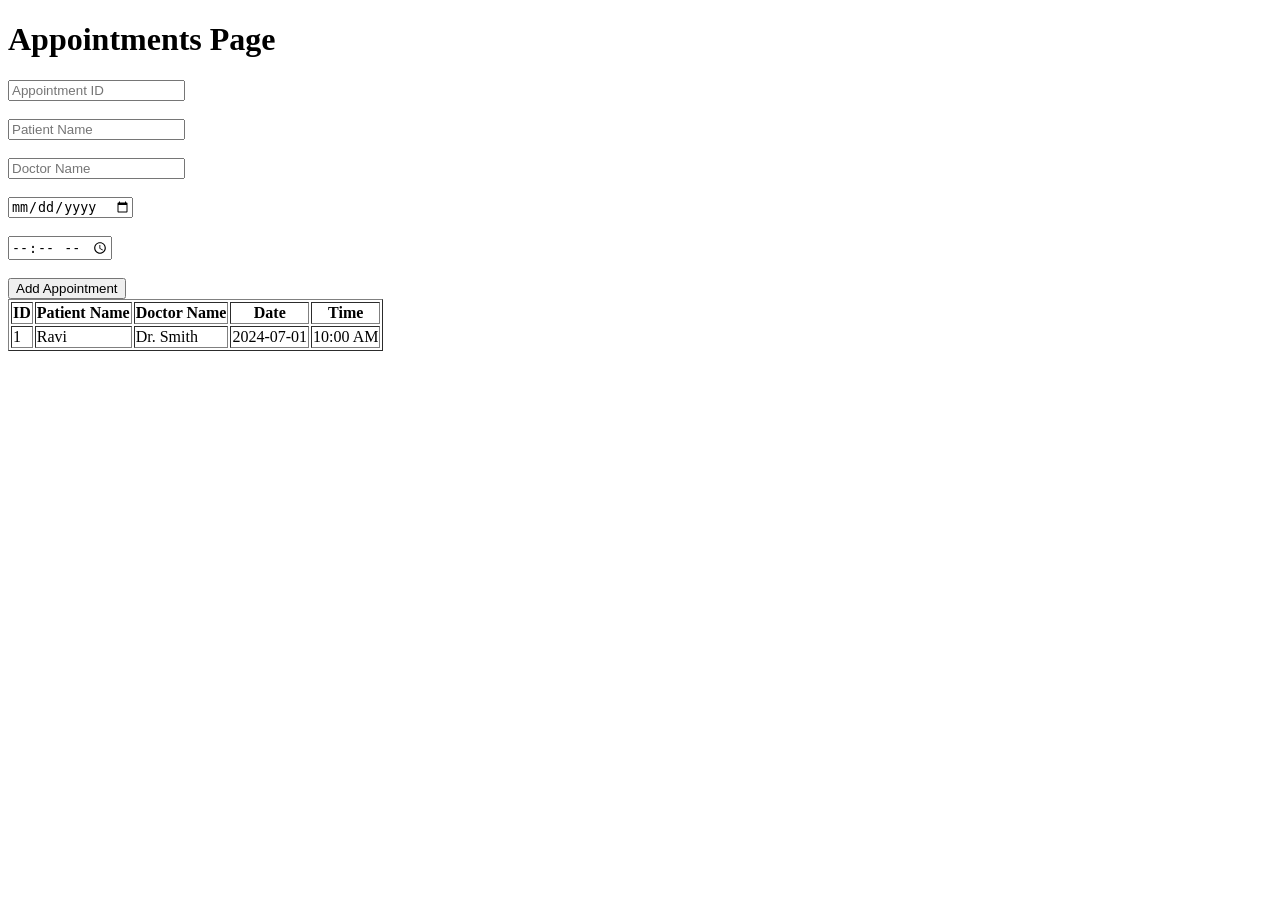
<file: appointmaents.html>
<!DOCTYPE html>
<html>
<head>
    <title>Appointments</title>
</head>
<body>

<h1>Appointments Page</h1>
<form>
    <input type="text" placeholder="Appointment ID"><br><br>
    <input type="text" placeholder="Patient Name"><br><br>
    <input type="text" placeholder="Doctor Name"><br><br>
    <input type="date" placeholder="Date"><br><br>
    <input type="time" placeholder="Time"><br><br>
    <button type="submit">Add Appointment</button>
</form>
<table border="1">
    <tr>
        <th>ID</th>
        <th>Patient Name</th>
        <th>Doctor Name</th>
        <th>Date</th>
        <th>Time</th>
    </tr>

    <tr>
        <td>1</td>
        <td>Ravi</td>
        <td>Dr. Smith</td>
        <td>2024-07-01</td>
        <td>10:00 AM</td>
    </tr>

    <!-- Add more appointment records as needed -->
</table>

</body>
</html>
</file>
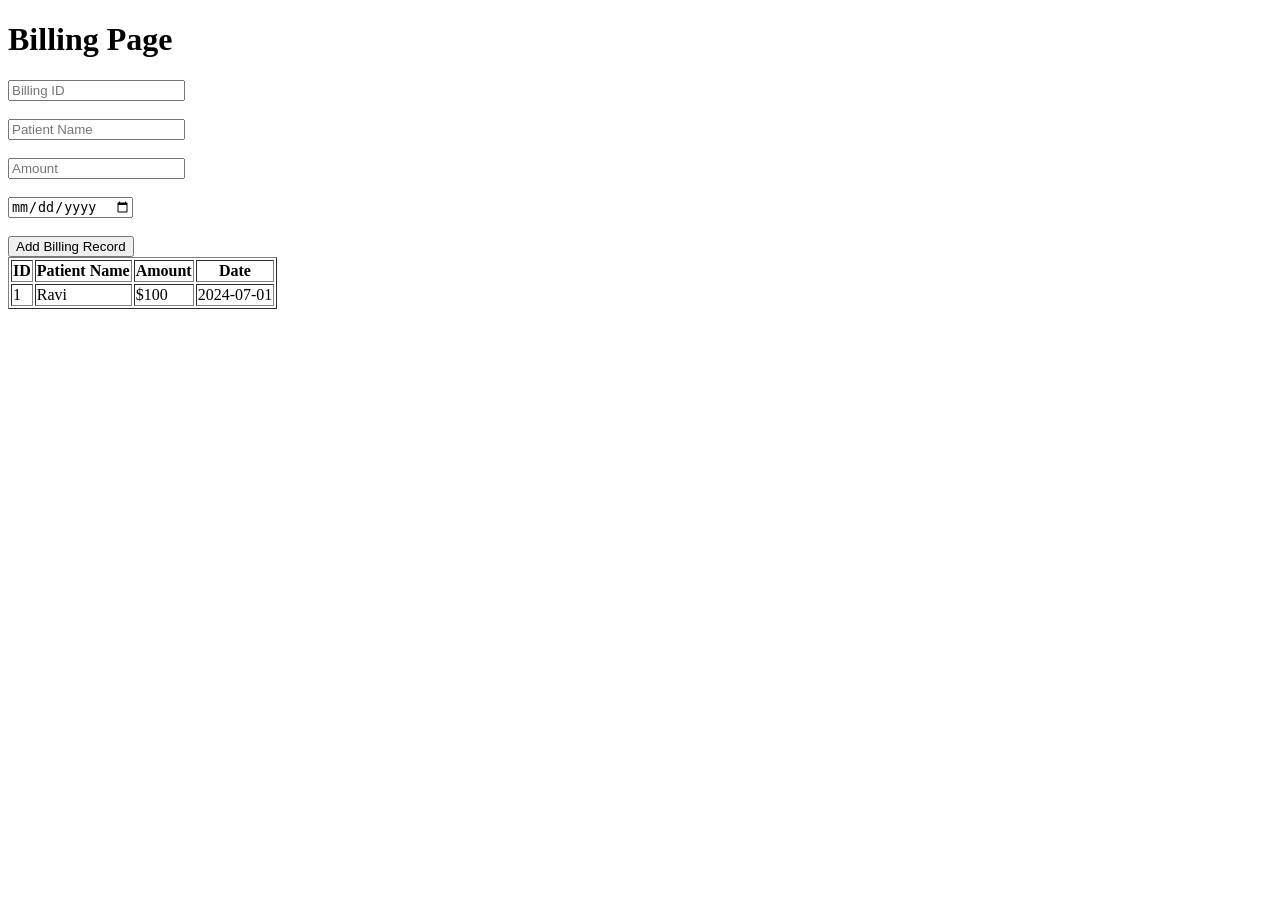
<file: billing.html>
<!DOCTYPE html>
<html>
<head>
    <title>Billing</title>
</head>
<body>

<h1>Billing Page</h1>
<form>
    <input type="text" placeholder="Billing ID"><br><br>
    <input type="text" placeholder="Patient Name"><br><br>
    <input type="number" placeholder="Amount"><br><br>
    <input type="date" placeholder="Date"><br><br>
    <button type="submit">Add Billing Record</button>
</form>
<table border="1">
    <tr>
        <th>ID</th>
        <th>Patient Name</th>
        <th>Amount</th>
        <th>Date</th>
    </tr>

    <tr>
        <td>1</td>
        <td>Ravi</td>
        <td>$100</td>
        <td>2024-07-01</td>
    </tr>

    <!-- Add more billing records as needed -->
</table>

</body>
</html>
</file>
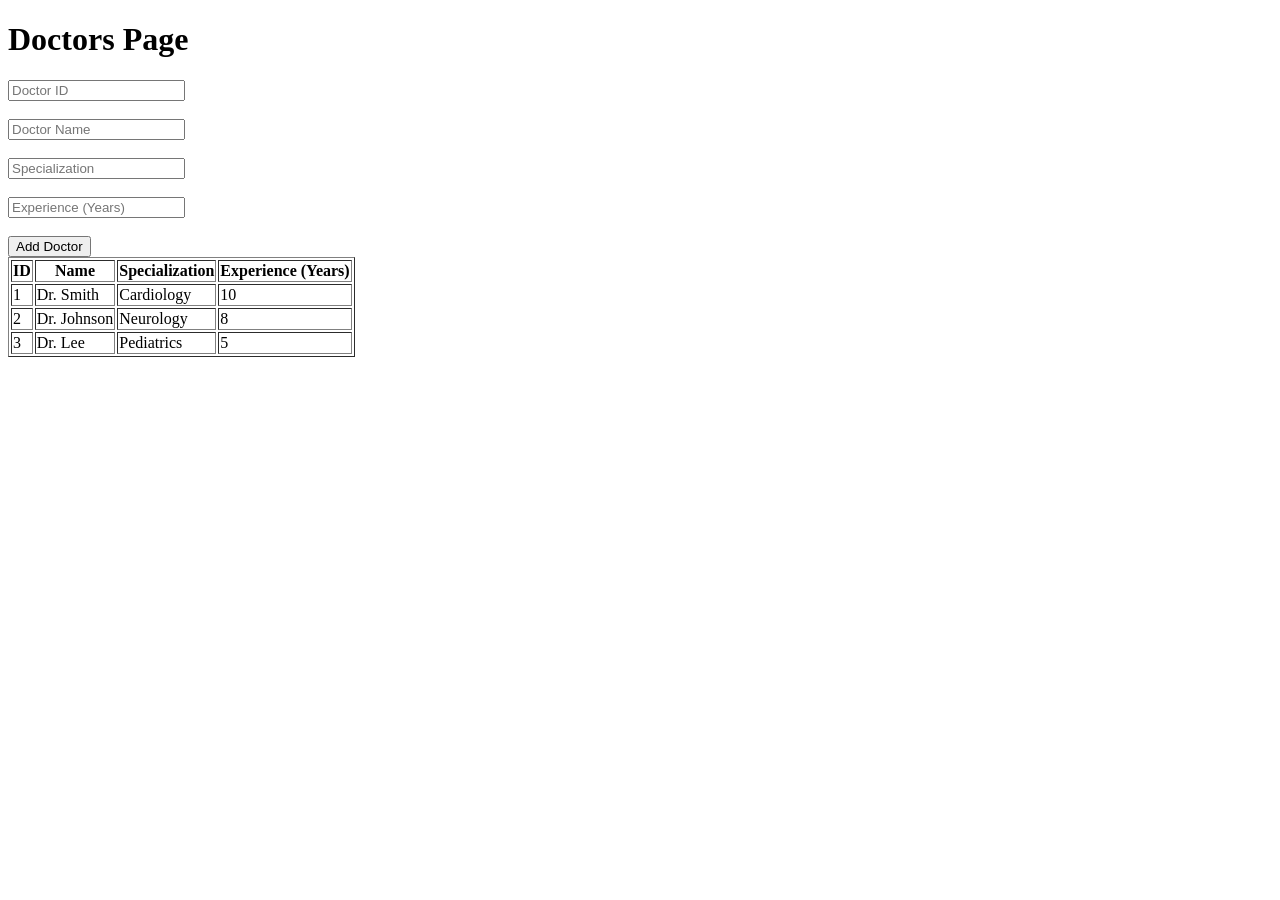
<file: doctors.html>
<!DOCTYPE html>
<html>
<head>
    <title>Doctors</title>
</head>
<body>

<h1>Doctors Page</h1>
<form>
    <input type="text" placeholder="Doctor ID"><br><br>
    <input type="text" placeholder="Doctor Name"><br><br>
    <input type="text" placeholder="Specialization"><br><br>
    <input type="number" placeholder="Experience (Years)"><br><br>
    <button type="submit">Add Doctor</button>
</form>
<table border="1">
    <tr>
        <th>ID</th>
        <th>Name</th>
        <th>Specialization</th>
        <th>Experience (Years)</th>
    </tr>

    <tr>
        <td>1</td>
        <td>Dr. Smith</td>
        <td>Cardiology</td>
        <td>10</td>
    </tr>

    <tr>
        <td>2</td>
        <td>Dr. Johnson</td>
        <td>Neurology</td>
        <td>8</td>
    </tr>

    <tr>
        <td>3</td>
        <td>Dr. Lee</td>
        <td>Pediatrics</td>
        <td>5</td>
    </tr>

    <!-- Add more doctor records as needed -->
</table>

</body>
</html>
</file>
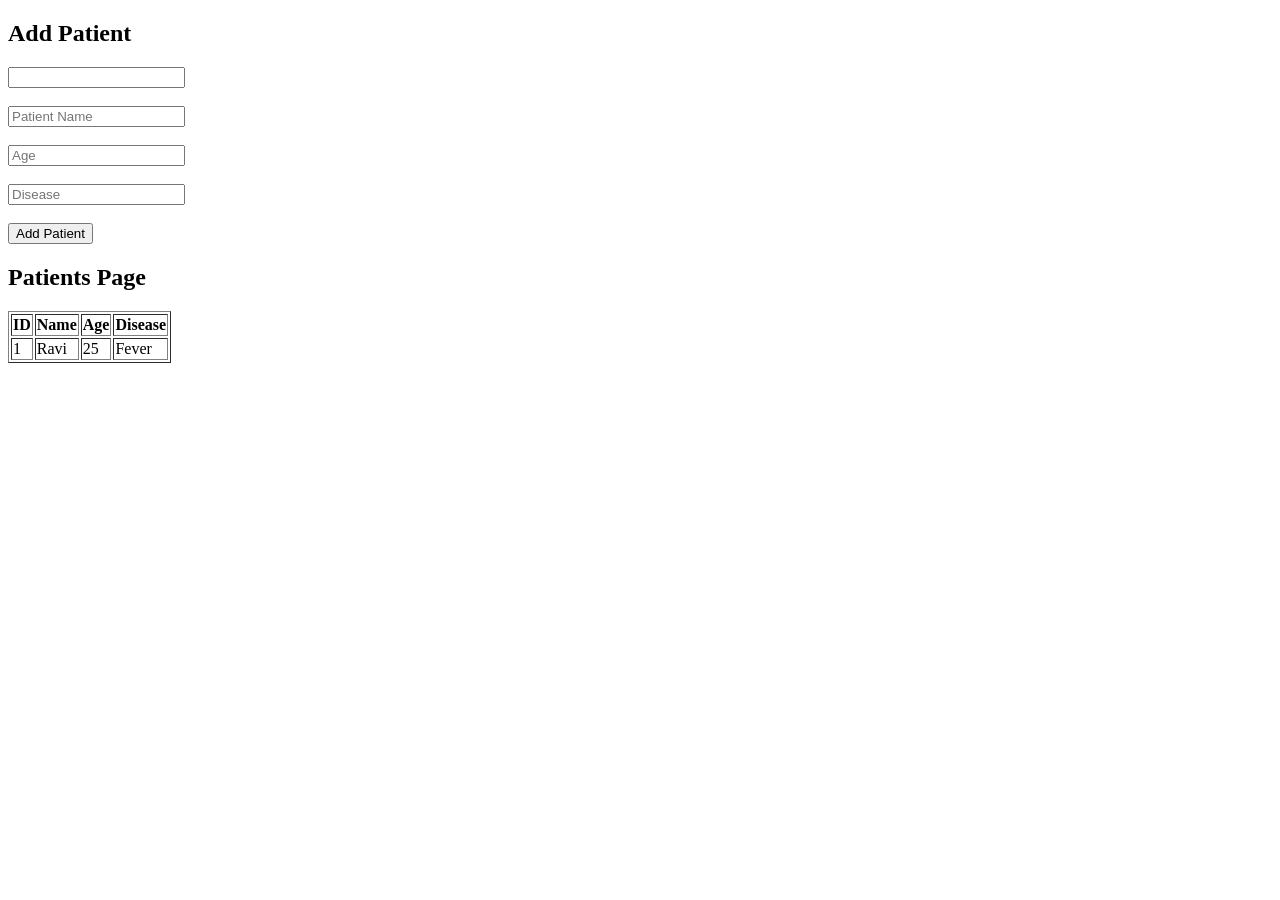
<file: patients.html>
<!DOCTYPE html>
<html>
<head>
    <title>Patients</title>
</head>
<body>
    <h2>Add Patient</h2>
    <form>
        <input type="text" placeholder=""Patient ID"><br><br>
        <input type="text" placeholder="Patient Name"><br><br>
        <input type="number" placeholder="Age"><br><br>
        <input type="text" placeholder="Disease"><br><br>
        <button type="submit">Add Patient</button>
    </form>

<h2>Patients Page</h2>

<table border="1">
    <tr>
        <th>ID</th>
        <th>Name</th>
        <th>Age</th>
        <th>Disease</th>
    </tr>

    <tr>
        <td>1</td>
        <td>Ravi</td>
        <td>25</td>
        <td>Fever</td>
    </tr>
</table>

</body>
</html>
</file>
